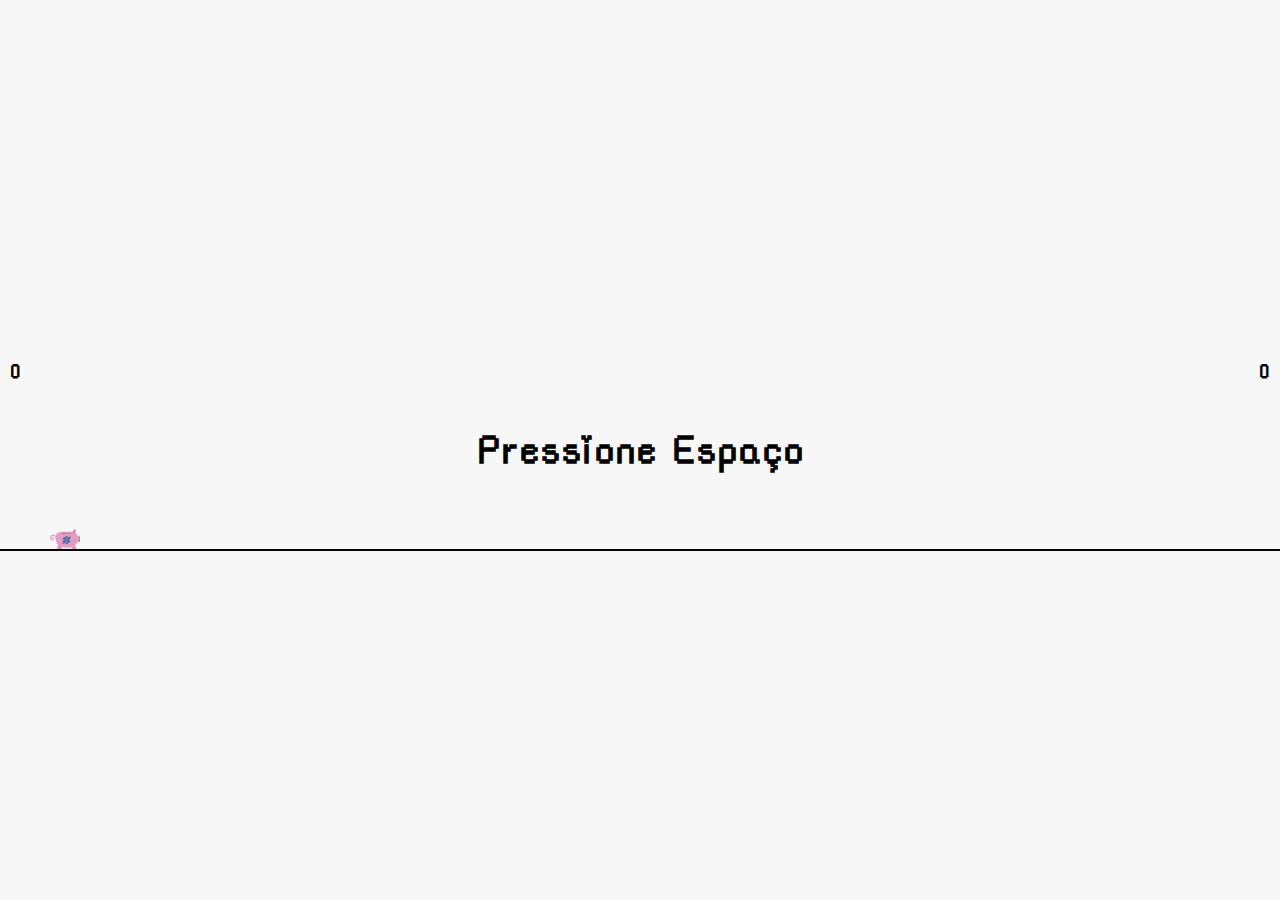
<file: index.html>
<!DOCTYPE html>
<html lang="en">
<head>
  <meta charset="UTF-8">
  <meta name="viewport" content="width=device-width, initial-scale=1.0">
  <title>Dino Game</title>
  <link rel="stylesheet" type="text/css" href="flapDino.css">
  <style>
    .game-container {
      position: relative;
      width: 100vw;
      height: 200px;
      background-color: f7f7f7;
      border-bottom: 2px solid #000;
      overflow: hidden;
    }

    .dino {
      position: absolute;
      bottom: 0;
      left: 50px;
      width: 30px;
      height: 20px;
      background-color: transparent;
      background-image: url('./pig.svg');
      background-size: cover;
      z-index: 10;
    }

    .cactus-collision {
      position: absolute;
      bottom: 0;
      width: 10px;
      height: 10px;
    }

    .big-cactus-collision {
      position: absolute;
      bottom: 0;
      width: 15px;
      height: 15px;
    }
  </style>
</head>
<body>
  <div class="game-container" id="game-container">
    <div class="score" id="score">0</div>
    <div class="high-score" id="high-score">0</div>
    <div class="dino object" id="dino"></div>
    <div class="game-over" id="start">Pressione Espaço</div>
    <div class="game-over hidden" id="game-over">Game Over!</div>
    <div class="win hidden" id="win">Parabéns!<br/>Você merece 1 real!</div>
    <div class="parallax" id="parallax">
      <div class="parallax-bg" id="parallax-bg">
        <div class="parallax-window-1"></div>
        <div class="parallax-window-2"></div>
        <div class="parallax-window-3"></div>
        <div class="parallax-window-1"></div>
      </div>
      <div class="parallax-fg" id="parallax-fg"></div>
    </div>
  </div>
  <div class="hidden" id="hidden-div"></div>
  <script src="dinoConfig.js"></script>
  <script src="engine.js"></script>
  <script src="flapDino.js"></script>
</body>
</html>
</file>
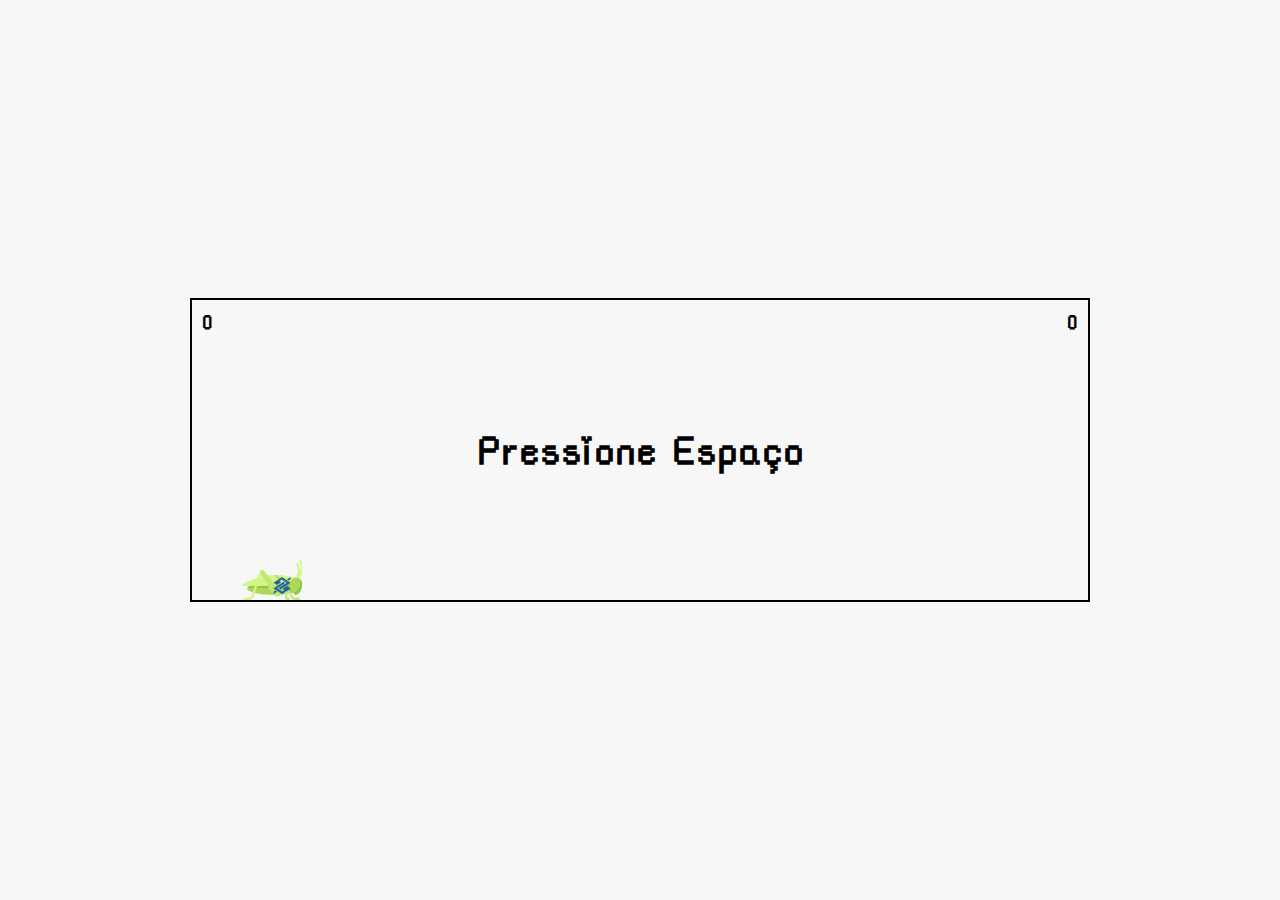
<file: flapbird.html>
<!DOCTYPE html>
<html lang="en">
<head>
  <meta charset="UTF-8">
  <meta name="viewport" content="width=device-width, initial-scale=1.0">
  <title>FlapBird Game</title>
  <link rel="stylesheet" type="text/css" href="flapDino.css">
  <style>
    .game-container {
      position: relative;
      width: 70vw;
      height: 300px;
      background-color: f7f7f7;
      border: 2px solid #000;
      overflow: hidden;
    }

    .dino {
      position: absolute;
      bottom: 0;
      left: 50px;
      width: 60px;
      height: 40px;
      background-color: transparent;
      background-image: url('./grilo.svg');
      background-size: cover;
      z-index: 10;
    }

    .cactus-collision {
      position: absolute;
      bottom: 0;
      width: 35px;
      height: 30px;
    }

    .big-cactus-collision {
      position: absolute;
      bottom: 0;
      width: 50px;
      height: 45px;
    }
  </style>
</head>
<body>
  <div class="game-container" id="game-container">
    <div class="score" id="score">0</div>
    <div class="high-score" id="high-score">0</div>
    <div class="dino object" id="dino"></div>
    <div class="game-over" id="start">Pressione Espaço</div>
    <div class="game-over hidden" id="game-over">Game Over!</div>
    <div class="win hidden" id="win">Parabéns!<br/>Você merece 1 real!</div>
    <div class="parallax" id="parallax">
      <div class="parallax-bg" id="parallax-bg">
        <div class="parallax-window-1"></div>
        <div class="parallax-window-2"></div>
        <div class="parallax-window-3"></div>
        <div class="parallax-window-1"></div>
      </div>
      <div class="parallax-fg" id="parallax-fg"></div>
    </div>
  </div>
  <div class="hidden" id="hidden-div"></div>
  <script src="flapConfig.js"></script>
  <script src="engine.js"></script>
  <script src="flapDino.js"></script>
</body>
</html>
</file>
<file: flapDino.css>
@font-face {
    font-family: "Pixel";
    src: url(./rainyhearts.ttf) format("truetype");
}

body {
    font-family: 'Pixel', sans-serif;
    display: flex;
    justify-content: center;
    align-items: center;
    height: 100vh;
    margin: 0;
    background-color: #f7f7f7;
    overflow: hidden;
}

.cactus {
    position: absolute;
    bottom: 0;
    right: -100px;
    width: 20px;
    height: 20px;
    background-color: transparent;
    background-image: url('./boleto.svg');
    background-size: cover;
}

.big-cactus {
    position: absolute;
    bottom: 0;
    right: -100px;
    width: 30px;
    height: 30px;
    background-color: transparent;
    background-image: url('./boleto.svg');
    background-size: cover;
}

.coin {
    position: absolute;
    bottom: 0;
    right: -100px;
    width: 20px;
    height: 20px;
    background-color: transparent;
    background-image: url('./coin.svg');
    background-size: cover;
}

.coin-collision {
    position: absolute;
    bottom: 0;
    width: 30px;
    height: 30px;
}

.score {
    position: absolute;
    top: 10px;
    right: 10px;
    font-size: 24px;
    font-weight: bold;
}

.high-score {
    position: absolute;
    top: 10px;
    left: 10px;
    font-size: 24px;
    font-weight: bold;
}

.game-over {
    position: absolute;
    top: 50%;
    left: 50%;
    transform: translate(-50%, -50%);
    font-size: 48px;
    font-weight: bold;
    text-align: center;
    z-index: 20;
}

.win {
    position: absolute;
    top: 50%;
    left: 50%;
    transform: translate(-50%, -50%);
    font-size: 48px;
    font-weight: bold;
    text-align: center;
    z-index: 20;
}

.parallax {
    position: absolute;
    top: 0;
    left: 0;
    width: 100%;
    height: 100%;
    z-index: -1;
}

.parallax-bg {
    position: absolute;
    display: flex;
    top: 0;
    right: -100%;
    width: 100%;
    height: 100%;
    z-index: -1;
}

.parallax-fg {
    position: absolute;
    display: flex;
    top: 0;
    right: -100%;
    width: 100%;
    height: 100%;
    z-index: -1;
}

.parallax-window-1 {
    position: relative;
    display: flex;
    top: 40px;
    left: 0;
    width: 135px;
    height: 120px;
    margin: 0px 100px;
    z-index: -1;
    background-image: url('./window-1.svg');
    background-size: cover;
}

.parallax-window-2 {
    position: relative;
    display: flex;
    top: 40px;
    left: 0;
    width: 93px;
    height: 120px;
    margin: 0px 100px;
    z-index: -1;
    background-image: url('./window-2.svg');
    background-size: cover;
}

.parallax-window-3 {
    position: relative;
    display: flex;
    top: 40px;
    left: 0;
    width: 93px;
    height: 120px;
    margin: 0px 100px;
    z-index: -1;
    background-image: url('./window-3.svg');
    background-size: cover;
}

@keyframes parallax-bg {
    from {
        background-position: 0 0;
    }
    to {
        background-position: -100px 0;
    }
}

@keyframes parallax-fg {
    from {
        background-position: 0 0;
    }
    to {
        background-position: -100px 0;
    }
}

.hidden {
    display: none;
}
</file>
